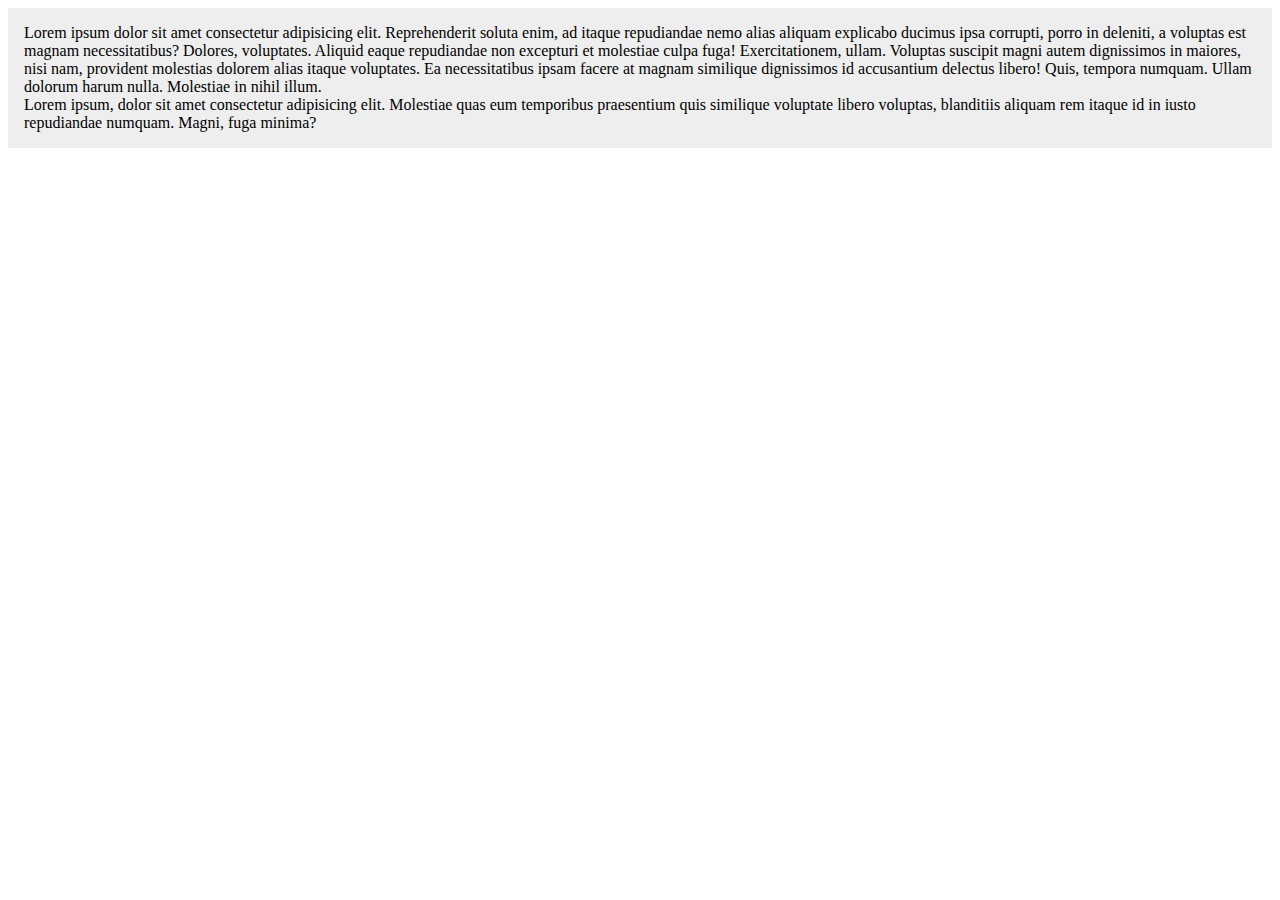
<file: index.html>
<!DOCTYPE html>
<html lang="en">
<head>
    <title>CSS Grid</title>
    <link rel="stylesheet" type="text/css" href="./style/style.css">
</head>
<body>
   <div class="wrapper">
       <div>
           Lorem ipsum dolor sit amet consectetur adipisicing elit. Reprehenderit soluta enim, ad itaque repudiandae nemo alias aliquam explicabo ducimus ipsa corrupti, porro in deleniti, a voluptas est magnam necessitatibus? Dolores, voluptates. Aliquid eaque repudiandae non excepturi et molestiae culpa fuga! Exercitationem, ullam. Voluptas suscipit magni autem dignissimos in maiores, nisi nam, provident molestias dolorem alias itaque voluptates. Ea necessitatibus ipsam facere at magnam similique dignissimos id accusantium delectus libero! Quis, tempora numquam. Ullam dolorum harum nulla. Molestiae in nihil illum.
       </div>
       <div>Lorem ipsum, dolor sit amet consectetur adipisicing elit. Molestiae quas eum temporibus praesentium quis similique voluptate libero voluptas, blanditiis aliquam rem itaque id in iusto repudiandae numquam. Magni, fuga minima?</div>
   </div>
</body>
</html>
</file>
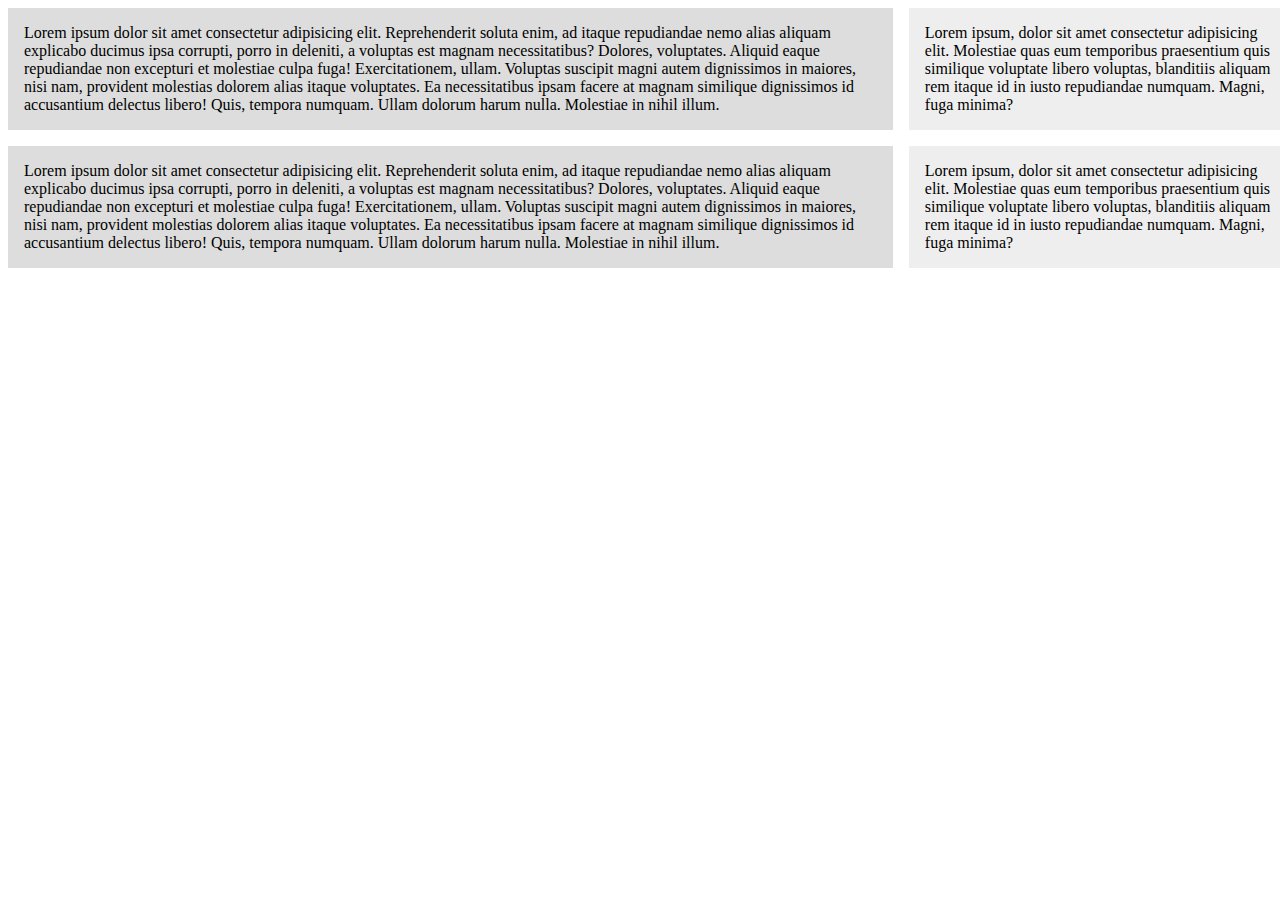
<file: 01/index.html>
<!DOCTYPE html>
<html lang="en">
<head>
    <title>CSS Grid</title>
    <link rel="stylesheet" type="text/css" href="./style/style.css">
</head>
<body>
   <div class="wrapper">
       <div>
           Lorem ipsum dolor sit amet consectetur adipisicing elit. Reprehenderit soluta enim, ad itaque repudiandae nemo alias aliquam explicabo ducimus ipsa corrupti, porro in deleniti, a voluptas est magnam necessitatibus? Dolores, voluptates. Aliquid eaque repudiandae non excepturi et molestiae culpa fuga! Exercitationem, ullam. Voluptas suscipit magni autem dignissimos in maiores, nisi nam, provident molestias dolorem alias itaque voluptates. Ea necessitatibus ipsam facere at magnam similique dignissimos id accusantium delectus libero! Quis, tempora numquam. Ullam dolorum harum nulla. Molestiae in nihil illum.
       </div>
       <div>Lorem ipsum, dolor sit amet consectetur adipisicing elit. Molestiae quas eum temporibus praesentium quis similique voluptate libero voluptas, blanditiis aliquam rem itaque id in iusto repudiandae numquam. Magni, fuga minima?</div>
       <div>
           Lorem ipsum dolor sit amet consectetur adipisicing elit. Reprehenderit soluta enim, ad itaque repudiandae nemo alias aliquam explicabo ducimus ipsa corrupti, porro in deleniti, a voluptas est magnam necessitatibus? Dolores, voluptates. Aliquid eaque repudiandae non excepturi et molestiae culpa fuga! Exercitationem, ullam. Voluptas suscipit magni autem dignissimos in maiores, nisi nam, provident molestias dolorem alias itaque voluptates. Ea necessitatibus ipsam facere at magnam similique dignissimos id accusantium delectus libero! Quis, tempora numquam. Ullam dolorum harum nulla. Molestiae in nihil illum.
       </div>
       <div>Lorem ipsum, dolor sit amet consectetur adipisicing elit. Molestiae quas eum temporibus praesentium quis similique voluptate libero voluptas, blanditiis aliquam rem itaque id in iusto repudiandae numquam. Magni, fuga minima?</div>
   </div>
</body>
</html>
</file>
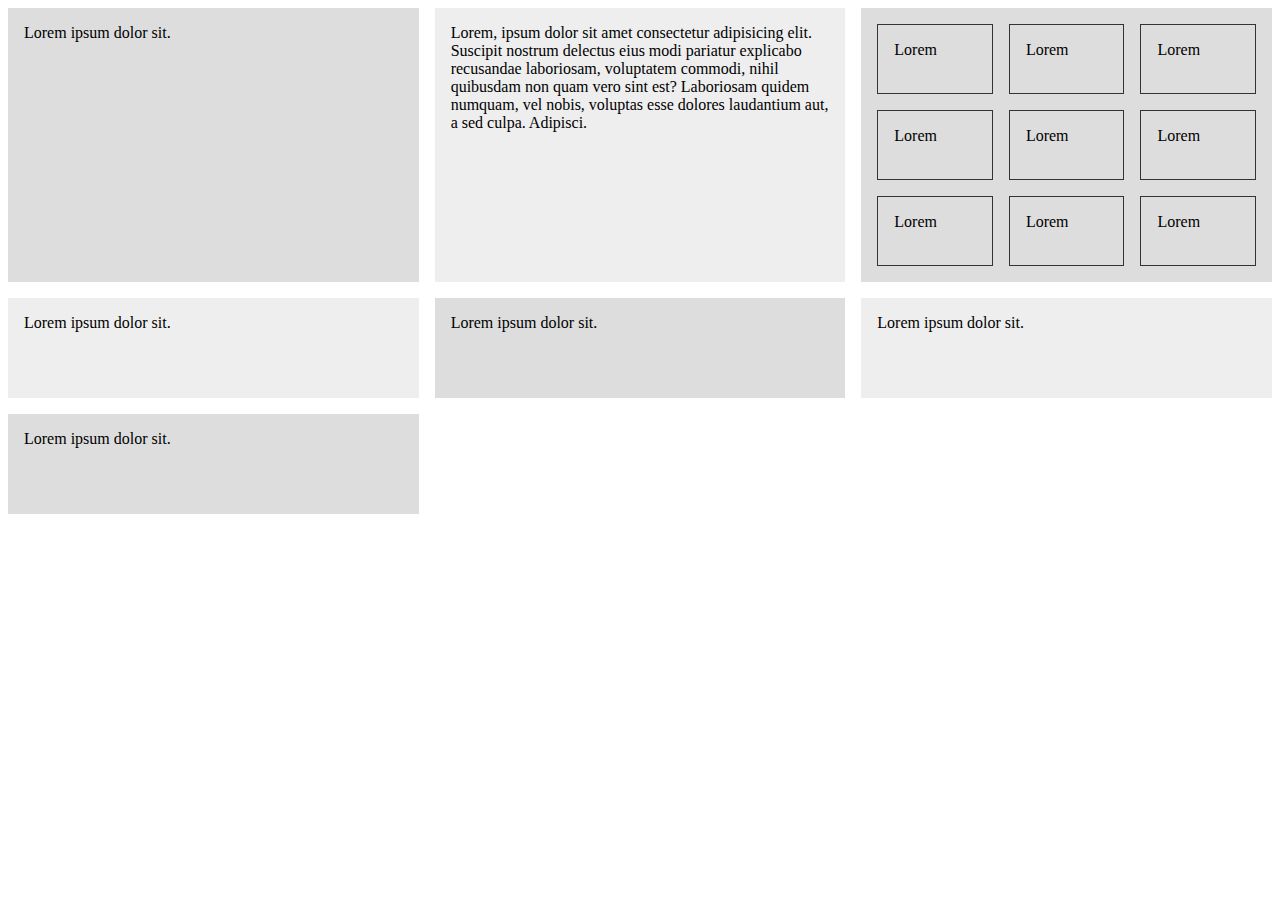
<file: 02_project/index.html>
<!DOCTYPE html>
<html lang="en">
<head>
    <title>CSS Grid</title>
    <link rel="stylesheet" type="text/css" href="./style/style.css">
</head>
<body>
   <div class="wrapper">
       <div>Lorem ipsum dolor sit.</div>
       <div>Lorem, ipsum dolor sit amet consectetur adipisicing elit. Suscipit nostrum delectus eius modi pariatur explicabo recusandae laboriosam, voluptatem commodi, nihil quibusdam non quam vero sint est? Laboriosam quidem numquam, vel nobis, voluptas esse dolores laudantium aut, a sed culpa. Adipisci.</div>
       <div class="nested">
           <div>Lorem</div>
           <div>Lorem</div>
           <div>Lorem</div>
           <div>Lorem</div>
           <div>Lorem</div>
           <div>Lorem</div>
           <div>Lorem</div>
           <div>Lorem</div>
           <div>Lorem</div>
       </div>
       <div>Lorem ipsum dolor sit.</div>
       <div>Lorem ipsum dolor sit.</div>
       <div>Lorem ipsum dolor sit.</div>
       <div>Lorem ipsum dolor sit.</div>
       </div>
</body>
</html>
</file>
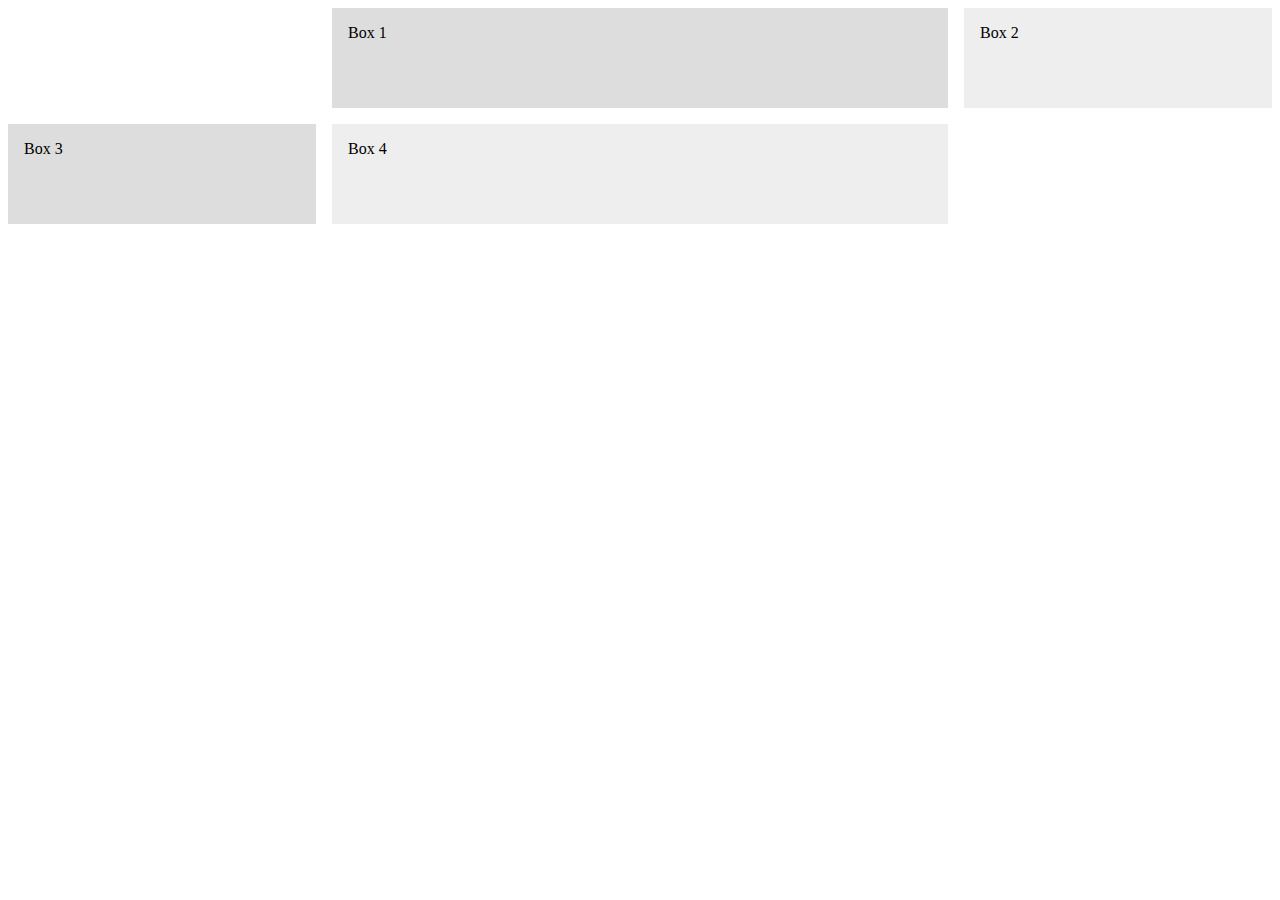
<file: 03_project/index.html>
<!DOCTYPE html>
<html lang="en">
<head>
    <title>CSS Grid</title>
    <link rel="stylesheet" type="text/css" href="./style/style.css">
</head>
<body>
    <div class="wrapper">
<div class="box box1">Box 1</div>
<div class="box box2">Box 2</div>
<div class="box box3">Box 3</div>
<div class="box box4">Box 4</div>
    </div>
</body>
</html>
</file>
<file: style/style.css>
.wrapper{
    background: #eee;
    padding: 1em;
}
</file>
<file: 01/style/style.css>
.wrapper {
display: grid;
grid-template-columns: 70% 30%;
grid-column-gap:1em;
grid-row-gap:1em;
}
.wrapper >div{
    background: #eee;
    padding: 1em;
}
.wrapper >div:nth-child(odd){
    background: #ddd;
}
</file>
<file: 02_project/style/style.css>
.wrapper{
    display: grid;
    grid-template-columns: repeat(3 , 1fr);
    grid-gap: 1em;
    /* grid-auto-rows: 100px; */
    grid-auto-rows: minmax(100px, auto);
}
.nested{
    display:grid;
    grid-template-columns: repeat(3, 1fr);
    grid-auto-rows: 70px;
    grid-gap: 1em;

}
.nested >div{
    border:#333 1px solid;
    padding: 1em;
}
.wrapper >div{
    background: #eee;
    padding: 1em;
}
.wrapper >div:nth-child(odd){
    background: #ddd;
}
</file>
<file: 03_project/style/style.css>
.wrapper{
    display: grid;
    grid-template-columns: 1fr 2fr 1fr;
    grid-auto-rows: minmax(100px, auto);
    grid-gap: 1em;
    justify-items: stretch;
    align-items: stretch;
}
.box1{
    /* Start from column 2 to column 3 
       grid-column: start/end; 
    */
    grid-column: 2; 

}
.box2{
    /* grid-column: 3; */
}
.box4{
    
}
.wrapper >div{
    background: #eee;
    padding: 1em;
}
.wrapper >div:nth-child(odd){
    background: #ddd;
}
</file>
